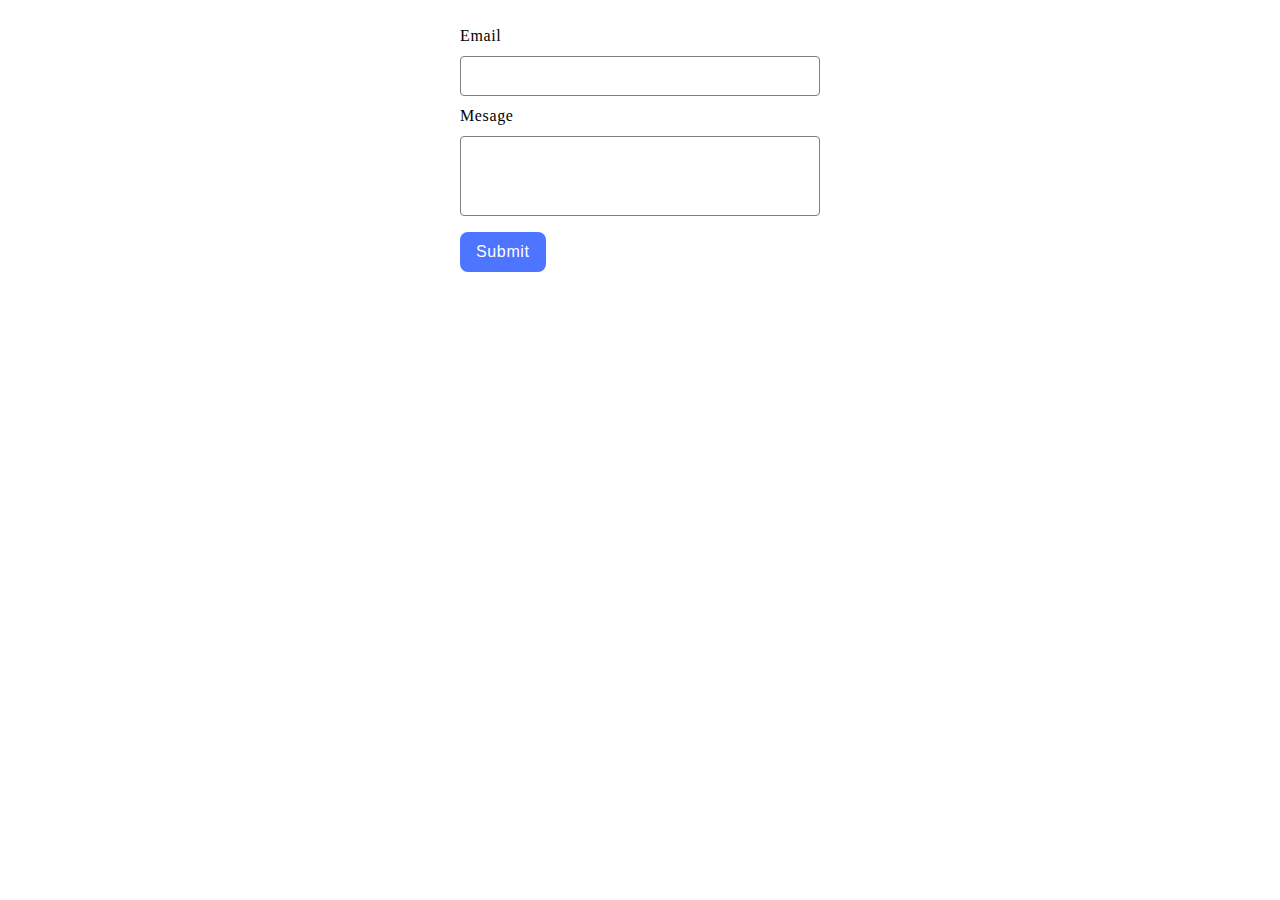
<file: src/2-form.html>
<!DOCTYPE html>
<html lang="en">
  <head>
    <meta charset="UTF-8" />
    <meta http-equiv="X-UA-Compatible" content="IE=edge" />
    <meta name="viewport" content="width=device-width, initial-scale=1.0" />
    <title>Page 3</title>
    <link rel="preconnect" href="https://fonts.googleapis.com" />
    <link rel="preconnect" href="https://fonts.gstatic.com" crossorigin />
    <link
      href="https://fonts.googleapis.com/css2?family=Montserrat:ital,wght@0,100..900;1,100..900&display=swap"
      rel="stylesheet"
    />
    <link rel="stylesheet" href="./css/2-form.css" />
  </head>
  <body>
    <form class="feedback-form" autocomplete="off">
      <label>
        Email
        <input class="feedback-input" type="email" name="email" autofocus />
      </label>
      <label class="label-message">
        Mesage
        <textarea
          class="feedback-input input-message"
          name="message"
          rows="8"
        ></textarea>
      </label>
      <button class="feedback-submit" type="submit">Submit</button>
      <div id="message" class="hidden"></div>
    </form>

    <script src="./js/2-form.js" type="module"></script>
  </body>
</html>
</file>
<file: src/css/2-form.css>
body,
form,
label,
input,
button,
textarea {
  margin: 0;
  box-sizing: border-box;
  padding: 0;
}

button {
  border: none;
  outline: none;
}

input:focus,
textarea:focus {
  outline: none;
}

label {
  display: block;
}

.feedback-form {
  margin-inline: auto;
  width: 408px;
  padding: 24px;
}

.feedback-input,
.feedback-submit,
.feedback-form label {
  line-height: 1.5;
  font-size: inherit;
  letter-spacing: 0.04em;
}

.feedback-input {
  display: block;
  margin-top: 8px;
  border-radius: 4px;
  border: 1px solid #808080;
  width: 100%;
  padding: 7px 15px;
  color: #2e2f42;
  transition: border-color 250ms linear;
}

.feedback-input:hover {
  border-color: #000000;
}

.label-message {
  margin-top: 8px;
}

.input-message {
  height: 80px;
  resize: none;
}

.feedback-submit {
  margin-top: 16px;
  border-radius: 8px;
  padding: 8px 16px;
  color: #fff;
  background-color: #4e75ff;
  cursor: pointer;
  transition: background-color 250ms linear;
}

.feedback-submit:hover,
.feedback-submit:focus {
  background-color: #6c8cff;
}

#message {
  position: absolute;
  top: 10px;
  left: 50%;
  transform: translateX(-50%);
  background-color: #fdecea;
  color: #b71c1c;
  padding: 10px 20px;
  border-radius: 5px;
  box-shadow: 0 2px 4px rgba(0, 0, 0, 0.1);
  opacity: 0;
  transition: opacity 0.5s ease-in-out;
  z-index: 1000;
}

#message.show {
  opacity: 1;
}

.hidden {
  display: none;
}
</file>
